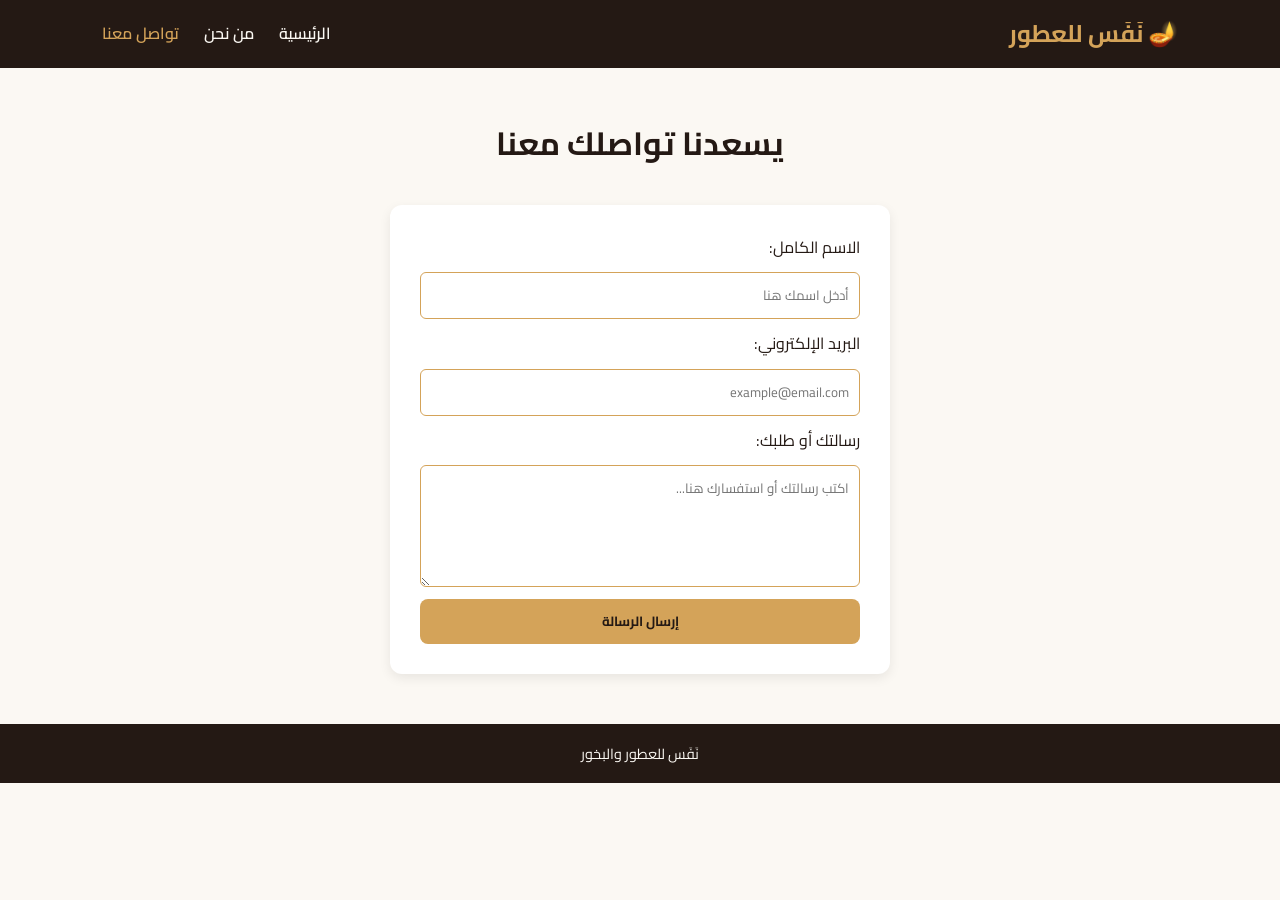
<file: contact.html>
<!DOCTYPE html>
<html lang="ar" dir="rtl">
<head>
    <meta charset="UTF-8">
    <meta name="viewport" content="width=device-width, initial-scale=1.0">
    <title>نَفَس للعطور | تواصل معنا</title>
    <link rel="stylesheet" href="css/style.css">
</head>
<body>

    <header>
        <nav class="navbar">
            <div class="logo">🪔 نَفَس للعطور</div>
            <ul class="nav-links">
                <li><a href="index.html">الرئيسية</a></li>
                <li><a href="about.html">من نحن</a></li>
                <li><a href="contact.html" class="active">تواصل معنا</a></li>
            </ul>
        </nav>
    </header>

    <section class="container">
        <h2 class="section-title">يسعدنا تواصلك معنا</h2>
        <form id="contactForm" class="contact-form">
            <label for="name">الاسم الكامل:</label>
            <input type="text" id="name" placeholder="أدخل اسمك هنا" required>

            <label for="email">البريد الإلكتروني:</label>
            <input type="email" id="email" placeholder="example@email.com" required>

            <label for="message">رسالتك أو طلبك:</label>
            <textarea id="message" rows="4" placeholder="اكتب رسالتك أو استفسارك هنا..." required></textarea>

            <button type="submit" class="btn">إرسال الرسالة</button>
        </form>
        <p id="formFeedback" class="feedback-msg"></p>
    </section>

    <footer>
        <p>نَفَس للعطور والبخور</p>
    </footer>

    <script src="js/script.js"></script>
</body>
</html>
</file>
<file: css/style.css>
@import url('https://fonts.googleapis.com/css2?family=Cairo:wght@400;600;700&display=swap');

* {
    margin: 0;
    padding: 0;
    box-sizing: border-box;
    font-family: 'Cairo', sans-serif;
}

body {
    background-color: #FBF8F3;
    color: #241914;
    line-height: 1.6;
}

/* شريط التنقل */
.navbar {
    background-color: #241914;
    color: #FBF8F3;
    display: flex;
    justify-content: space-between;
    align-items: center;
    padding: 15px 8%;
    gap: 15px;
    flex-wrap: wrap;
}

.logo {
    font-size: 1.5rem;
    font-weight: 700;
    color: #D4A359;
}

.nav-links {
    list-style: none;
    display: flex;
    gap: 25px;
}

.nav-links a {
    color: #FBF8F3;
    text-decoration: none;
    font-weight: 600;
    transition: 0.3s;
}

.nav-links a:hover,
.nav-links a.active {
    color: #D4A359;
}

/* أيقونة وعداد السلة */
.cart-btn {
    background-color: #D4A359;
    color: #241914;
    border: none;
    border-radius: 8px;
    padding: 8px 14px;
    font-weight: 700;
    cursor: pointer;
    display: inline-flex;
    align-items: center;
    gap: 8px;
    transition: 0.3s;
}

.cart-btn:hover {
    background-color: #be8c43;
}

.cart-badge {
    background-color: #241914;
    color: #FBF8F3;
    border-radius: 999px;
    padding: 1px 8px;
    font-size: 0.85rem;
    font-weight: 700;
}

/* قائمة السلة الجانبية */
.cart-backdrop {
    display: none;
    position: fixed;
    inset: 0;
    background: rgba(0, 0, 0, 0.45);
    z-index: 900;
}

.cart-backdrop.open {
    display: block;
}

.cart-drawer {
    position: fixed;
    top: 0;
    left: -360px;
    width: 340px;
    max-width: 92vw;
    height: 100vh;
    background-color: #FFFFFF;
    box-shadow: 4px 0 20px rgba(0, 0, 0, 0.18);
    z-index: 1000;
    display: flex;
    flex-direction: column;
    transition: left 0.3s ease;
    padding: 20px;
}

.cart-drawer.open {
    left: 0;
}

.cart-header {
    display: flex;
    justify-content: space-between;
    align-items: center;
    border-bottom: 1px solid #eee;
    padding-bottom: 12px;
    margin-bottom: 15px;
}

.cart-header h3 {
    color: #241914;
    font-size: 1.2rem;
}

.close-cart {
    background: none;
    border: none;
    font-size: 1.6rem;
    line-height: 1;
    cursor: pointer;
    color: #241914;
}

.cart-items {
    flex: 1;
    overflow-y: auto;
    display: flex;
    flex-direction: column;
    gap: 10px;
}

.empty-cart {
    text-align: center;
    color: #777;
    margin-top: 30px;
}

.cart-item {
    display: flex;
    justify-content: space-between;
    align-items: center;
    gap: 10px;
    background: #FBF8F3;
    padding: 10px 12px;
    border-radius: 8px;
    border: 1px solid #eadec9;
}

.cart-item-info {
    display: flex;
    flex-direction: column;
    gap: 2px;
}

.cart-item-name {
    font-weight: 700;
    font-size: 0.95rem;
    color: #241914;
}

.cart-item-price {
    font-size: 0.85rem;
    color: #8A5A2B;
    font-weight: 600;
}

.remove-btn {
    background-color: #c62828;
    color: #FFFFFF;
    border: none;
    border-radius: 6px;
    padding: 5px 10px;
    font-size: 0.8rem;
    font-weight: 700;
    cursor: pointer;
    transition: 0.2s;
}

.remove-btn:hover {
    background-color: #9e1b1b;
}

.cart-footer {
    border-top: 1px solid #eee;
    padding-top: 14px;
    margin-top: 12px;
}

.cart-total {
    display: flex;
    justify-content: space-between;
    align-items: center;
    font-size: 1.05rem;
    margin-bottom: 12px;
    color: #241914;
}

.cart-checkout-btn {
    width: 100%;
    text-align: center;
}

/* الواجهة الرئيسية */
.hero {
    background: linear-gradient(rgba(36, 25, 20, 0.74), rgba(36, 25, 20, 0.74)),
                url('https://images.unsplash.com/photo-1541643600914-78b084683601?w=1200') center/cover;
    height: 65vh;
    display: flex;
    align-items: center;
    justify-content: center;
    text-align: center;
    color: #FBF8F3;
    padding: 0 20px;
}

.hero h1 {
    font-size: 2.5rem;
    margin-bottom: 15px;
    color: #E5BE7B;
}

.hero p {
    font-size: 1.1rem;
    margin-bottom: 25px;
}

.btn {
    background-color: #D4A359;
    color: #241914;
    padding: 10px 25px;
    border: none;
    border-radius: 8px;
    font-weight: 700;
    cursor: pointer;
    text-decoration: none;
    display: inline-block;
    transition: 0.3s;
}

.btn:hover {
    background-color: #be8c43;
}

/* المحتوى والبطاقات */
.container {
    width: 85%;
    margin: 50px auto;
    min-height: 60vh;
}

.section-title {
    text-align: center;
    font-size: 2rem;
    margin-bottom: 35px;
    color: #241914;
}

.cards-grid {
    display: grid;
    grid-template-columns: repeat(auto-fit, minmax(260px, 1fr));
    gap: 25px;
}

.card {
    background: #FFFFFF;
    border-radius: 12px;
    padding: 20px;
    text-align: center;
    box-shadow: 0 4px 12px rgba(0, 0, 0, 0.08);
    transition: transform 0.3s;
}

.card:hover {
    transform: translateY(-5px);
}

.card img {
    width: 100%;
    height: 180px;
    object-fit: cover;
    border-radius: 8px;
    margin-bottom: 15px;
}

.price {
    display: block;
    font-weight: 700;
    color: #8A5A2B;
    margin: 10px 0;
    font-size: 1.1rem;
}

.order-btn {
    background-color: #241914;
    color: #FBF8F3;
    border: none;
    padding: 8px 20px;
    border-radius: 6px;
    cursor: pointer;
    transition: 0.3s;
}

.order-btn:hover {
    background-color: #D4A359;
    color: #241914;
}

/* صفحة من نحن */
.about-box {
    display: flex;
    flex-wrap: wrap;
    gap: 30px;
    align-items: center;
    background: #FFFFFF;
    padding: 30px;
    border-radius: 12px;
    box-shadow: 0 4px 12px rgba(0, 0, 0, 0.08);
}

.about-box img {
    flex: 1 1 300px;
    max-width: 100%;
    border-radius: 10px;
}

.about-text {
    flex: 1 1 300px;
}

.about-text h3 {
    color: #8A5A2B;
    margin-bottom: 15px;
}

.about-text p {
    margin-bottom: 15px;
}

.tip-box {
    margin-top: 15px;
    font-weight: 600;
    color: #8A5A2B;
}

/* نموذج التواصل */
.contact-form {
    max-width: 500px;
    margin: 0 auto;
    background: #FFFFFF;
    padding: 30px;
    border-radius: 12px;
    box-shadow: 0 4px 12px rgba(0, 0, 0, 0.08);
    display: flex;
    flex-direction: column;
    gap: 12px;
}

.contact-form input,
.contact-form textarea {
    padding: 10px;
    border: 1px solid #D4A359;
    border-radius: 6px;
    outline: none;
}

.feedback-msg {
    text-align: center;
    margin-top: 15px;
    font-weight: 700;
    color: #2e7d32;
}

/* التذييل */
footer {
    background-color: #241914;
    color: #FBF8F3;
    text-align: center;
    padding: 18px;
    margin-top: 40px;
    font-size: 0.9rem;
}
</file>
